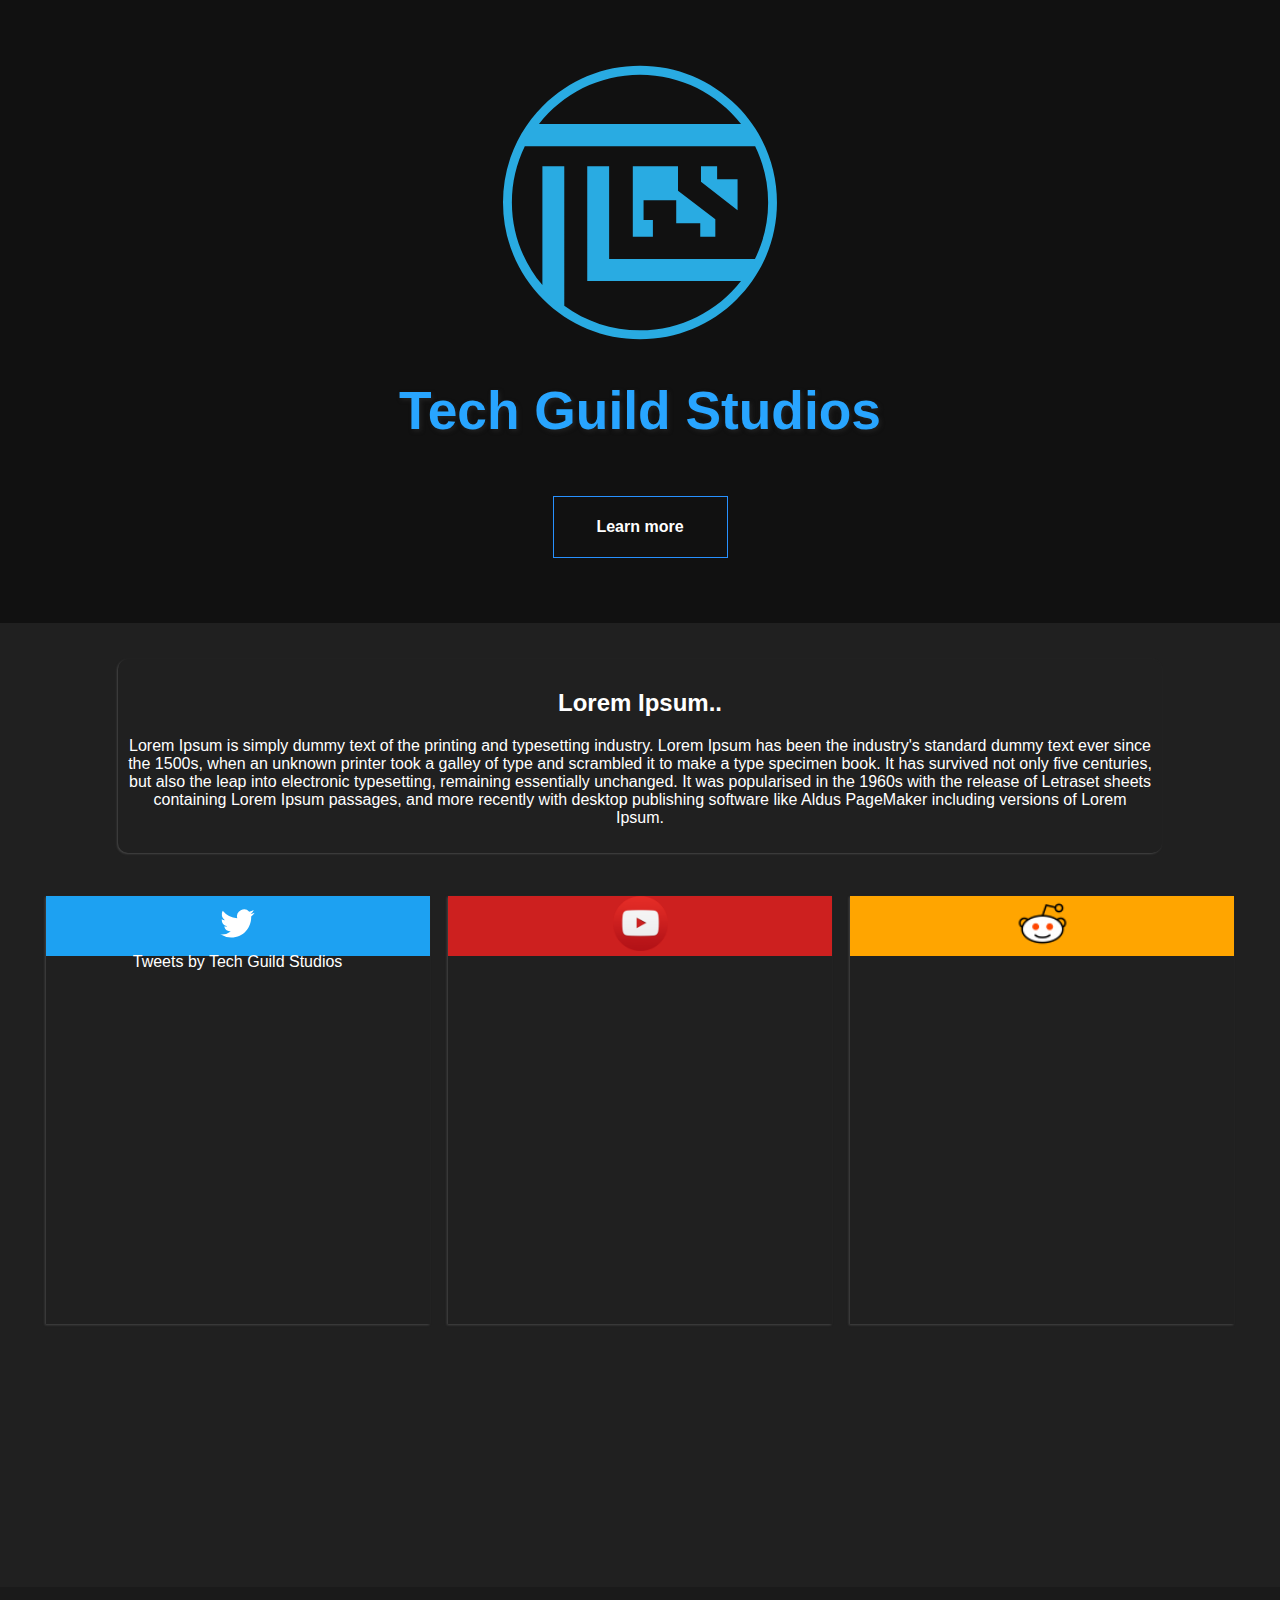
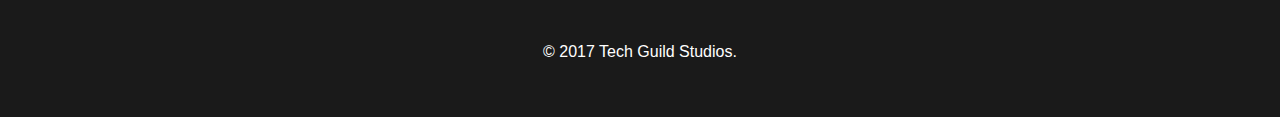
<file: index.html>
<!doctype html>
<html>
<head>
  <meta charset="utf-8">
  <meta name="viewport" content="width=device-width, initial-scale=1.0">
    <title>Tech Guild Studios</title>
  <link rel="icon" type="icon/svg" href="img/favicon.svg">
  <link rel="stylesheet" type="text/css" href="css/style.css">
</head>
  <body>
    <header>
      <div class="content header">
        <a href="#"><img id="logo" src="img/favicon.svg" alt="">
        <h1>Tech Guild Studios</h1></a>
        <a href="#learnmore"><div class="btnlm"><h4>Learn more</h4></div></a>
      </div>
    </header>
    <br><br>
      <div class="content" id="learnmore">
        <div class="wrapper center description boxshadow">
          <h2>Lorem Ipsum..</h2>
          <p>Lorem Ipsum is simply dummy text of the printing and typesetting industry. Lorem Ipsum has been the industry's standard dummy text ever since the 1500s, when an unknown printer took a galley of type and scrambled it to make a type specimen book. It has survived not only five centuries, but also the leap into electronic typesetting, remaining essentially unchanged. It was popularised in the 1960s with the release of Letraset sheets containing Lorem Ipsum passages, and more recently with desktop publishing software like Aldus PageMaker including versions of Lorem Ipsum.</p>
        </div><!--close info-->
      </div>
      <br><br>
        <div class="content center">
          <div class="media">
              <div class="mediabox boxshadow">
                  <div class="banner center twitter">
                    <img src="img/twitter.svg" class="brand">
                  </div>
                  <div class="content social">
                    <a class="twitter-timeline" data-height="372" data-width="100%" data-link-color="#28a5ff" href="https://twitter.com/whynotTGS">Tweets by Tech Guild Studios</a> <script async src="//platform.twitter.com/widgets.js" charset="utf-8"></script>
                  </div>
              </div>
                <div class="mediabox boxshadow">
                  <div class="banner center youtube">
                    <img src="img/youtube.png" class="brand">
                  </div>
                  <div class="content social">
                  </div>
                </div>
              <div class="mediabox boxshadow">
                <div class="banner center reddit">
                  <img src="img/reddit.png" class="brand">
                </div>
                <div class="content social">
<script src="https://www.reddit.com/user/helwappy/submitted.embed?limit=5&sort=new&bgcolor=fff" type="text/javascript"></script>                </div>
            </div><!--wrapper media-->
          </div><!--close content-->
        <br><br><br><br><br><br><br><br><br><br><br><br><br><br>
    <footer>
      <p>&#169; 2017 Tech Guild Studios.</p>
    </footer>
    <script>
    </script>
  </body>
</html>
</file>
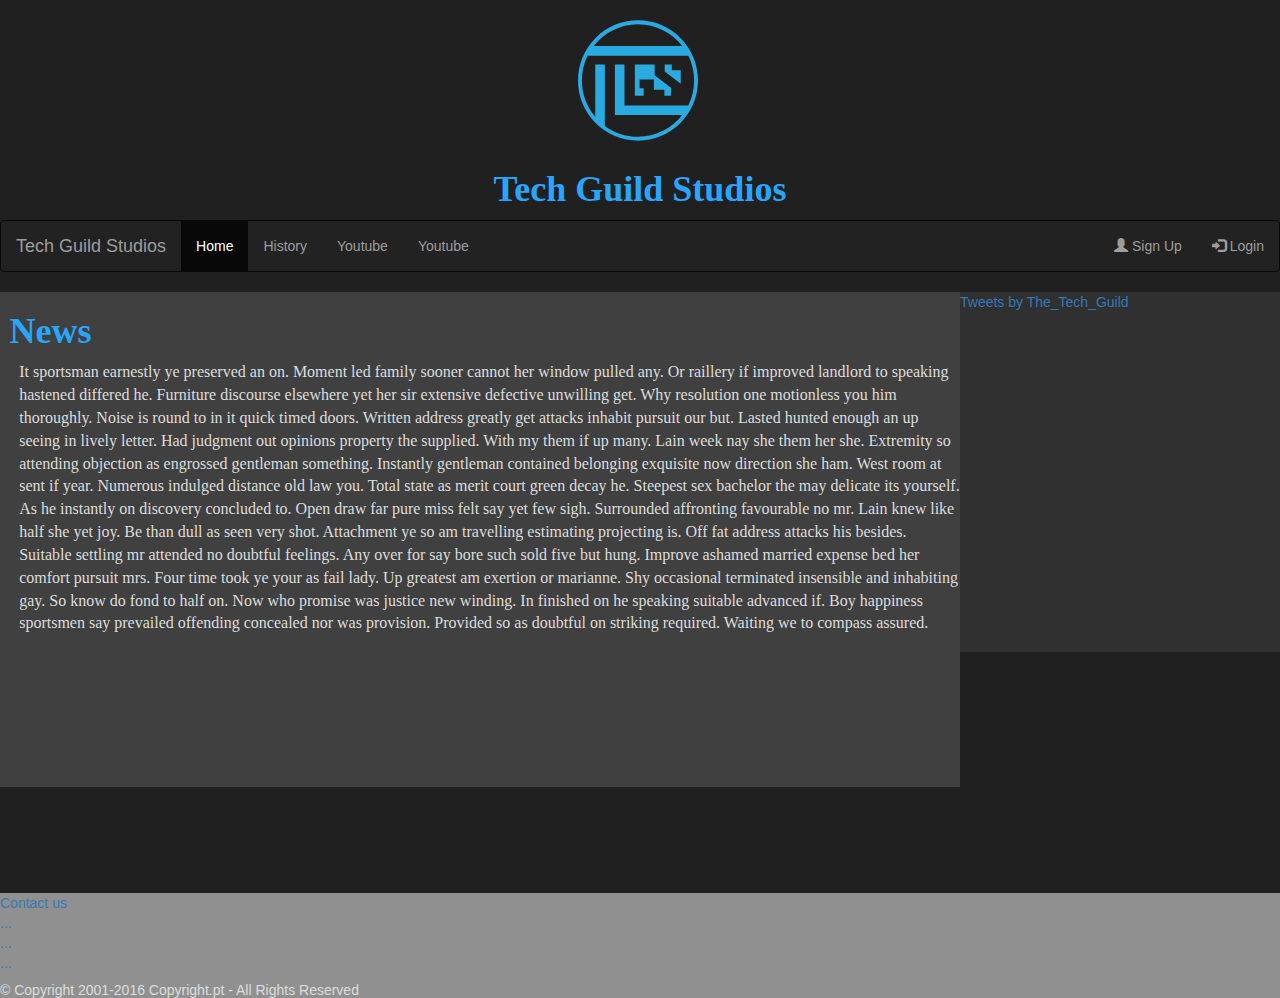
<file: tgs website/index.html>
<!DOCTYPE html>
<header style="background-color:#202020;">
    <title>TGS</title>
    <meta charset="UTF-8">
    <link rel="stylesheet" href="https://maxcdn.bootstrapcdn.com/bootstrap/3.3.7/css/bootstrap.min.css">
    <script src="https://ajax.googleapis.com/ajax/libs/jquery/3.1.1/jquery.min.js"></script>
    <script src="https://maxcdn.bootstrapcdn.com/bootstrap/3.3.7/js/bootstrap.min.js"></script>
    <img src="pictures/logo_2.svg" class="col-sm-3" style="width:150px; hight:150px; float:center; position:absolute; top:20px; left:44%; right:45%;">
    <h1 style="font-family:Bebas Neue; color:#28A5FF; margin-top:170px; text-align:center;"><b>Tech Guild Studios</b></h1>
</header>
<body style="background-color:#202020;height:120%; width:100%;" >
    <nav class="navbar navbar-inverse" class="col-sm-3" id="myScrollspy">
        <div class="container-fluid">
            <div class="navbar-header">
                <a class="navbar-brand" href="#">Tech Guild Studios</a>
            </div>
            <ul class="nav navbar-nav">
                <li class="active"><a href="#">Home</a></li>
                <li><a href="#">History</a></li>
                <li><a href="#">Youtube</a></li>
                <li><a href="#">Youtube</a></li>
            </ul>
            <ul class="nav navbar-nav navbar-right">
                <li><a href="#"><span class="glyphicon glyphicon-user"></span> Sign Up</a></li>
                <li><a href="#"><span class="glyphicon glyphicon-log-in"></span> Login</a></li>
            </ul>
        </div>
    </nav>
    <div  style="width:75%; height:55%; float:left; position:absolute; left:0px; margin-top:0px; background-color:#404040; margin-right:25%;">
        <h1 style="font-family:Exo; color:#28A5FF; margin-left:1%;"><b>News</b></h1>
        <p style="color:#dddddd; font-size:16px; margin-left:2%; font-family:Open Sans;">
            It sportsman earnestly ye preserved an on. Moment led family sooner cannot her window pulled any. Or raillery if improved landlord to speaking hastened differed he. Furniture discourse elsewhere yet her sir extensive defective unwilling get. Why resolution one motionless you him thoroughly. Noise is round to in it quick timed doors. Written address greatly get attacks inhabit pursuit our but. Lasted hunted enough an up seeing in lively letter. Had judgment out opinions property the supplied. 

            With my them if up many. Lain week nay she them her she. Extremity so attending objection as engrossed gentleman something. Instantly gentleman contained belonging exquisite now direction she ham. West room at sent if year. Numerous indulged distance old law you. Total state as merit court green decay he. Steepest sex bachelor the may delicate its yourself. As he instantly on discovery concluded to. Open draw far pure miss felt say yet few sigh. 

            Surrounded affronting favourable no mr. Lain knew like half she yet joy. Be than dull as seen very shot. Attachment ye so am travelling estimating projecting is. Off fat address attacks his besides. Suitable settling mr attended no doubtful feelings. Any over for say bore such sold five but hung. 

            Improve ashamed married expense bed her comfort pursuit mrs. Four time took ye your as fail lady. Up greatest am exertion or marianne. Shy occasional terminated insensible and inhabiting gay. So know do fond to half on. Now who promise was justice new winding. In finished on he speaking suitable advanced if. Boy happiness sportsmen say prevailed offending concealed nor was provision. Provided so as doubtful on striking required. Waiting we to compass assured. 
        </p>
    </div>
    <div  style="height: 40%; width: 25%; float:right; position:absolute; right:0px; margin-top:0px; margin-left:70%; background-color:#303030;">
      <a class="twitter-timeline" href="https://twitter.com/The_Tech_Guild">Tweets by The_Tech_Guild</a> <script async src="//platform.twitter.com/widgets.js" charset="utf-8"></script>
    </div>
</body>
<footer style="height: 15%;width: 100%;position:absolute;right:0px;bottom: 0px;left:0px;">
    <div style="background-color:#909090;text-aligh:left; margin-bottom:0px; margin-top:10%;color:#dddddd;">
        <li><a href="#">Contact us</a></li>
        <li><a href="#">...</a></li>
        <li><a href="#">...</a></li>
        <li><a href="#">...</a></li>
        <h5 style="text-aligne:right;">© Copyright 2001-2016 Copyright.pt - All Rights Reserved</h5>
    </div>
</footer>
</file>
<file: css/style.css>
body{
  margin: 0 auto;
  padding: 0;
  background-color: #202020;
  font-family: sans-serif;
  color:#fff;
  overflow:auto;}
footer {
  bottom: 0;
  left: 0;
  padding: 40px;
  background:rgba(25,25,25,0.8);
  text-align: center;
  margin:0 auto;}
.btnlm{
    display: block;
    width: 175px;
    margin:0 auto;
    margin-top: 55px;
    background-color: transparent;
    transition: 1s;
    color:#fff;
    border: 1px solid #2891ff;
    -webkit-box-sizing:border-box;
    -moz-box-sizing:border-box;
    box-sizing: border-box;}
.btnlm:hover{
    background-color: rgba(40,165,255,0.6);
  }
a{text-decoration: none;color:#fff;}
h1{
  font-size: 40pt;
  color:#28a5ff;
  text-shadow: 0.2vh 0.2vh 0.5vh #222;}
header{
  margin: 0;
  padding:0;
  display:flex;
  display:-webkit-flex;
  align-items: center;
  -webkit-align-items: center;
  -webkit-justify-content: center;
  justify-content:center;
  background-color:#111;}
.boxshadow{box-shadow: -1px 1px 2px #444;}
.header{
  margin: 0 auto;
  padding: 65px;
  text-align: center;}
.description{
  text-align:center;
  padding:10px;
  border-radius: 10px;}
img#logo{max-width: 275px;max-height: 275px;}
.content{max-width: 100%;}
.wrapper{max-width: 80%;}
.center{margin:0 auto;text-align: center;}
.media{max-height:500px;}
.mediabox{
  min-width: 30%;
  max-width:35%;
  height: 428px;
  min-height:100%;
  display:inline-block;
  position: relative;
  text-align: center;
  margin: 7px;}
.banner{
  min-width: 100%;
  max-height:65px;
  height:60px;
  position: absolute;
  color:#fff;}
.social{
  width: 100%;
  height: 100%;
  position: absolute;
  margin-top: 57px;}
.brand{
  height: 55px;
  width: 55px;}
.twitter{background-color: #1DA1F2;}
.youtube{background-color:#cd201f;}
.reddit{background-color: #ffa500;}
</file>
